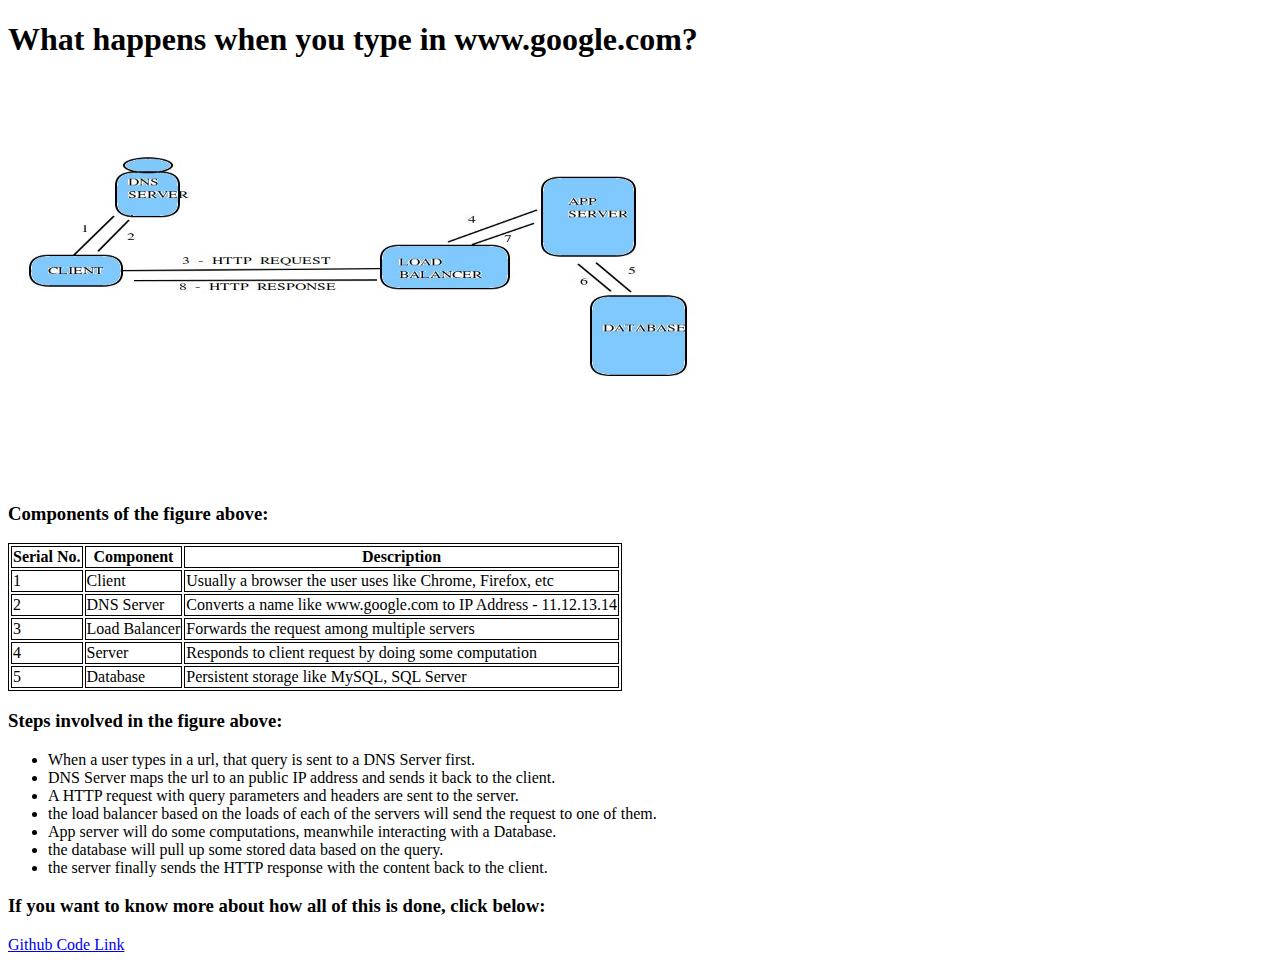
<file: index.html>
<!DOCTYPE html>
<html lang="en">

<head>
<link rel="stylesheet" type="text/css" href="myCss.css">
<title>Life Cycle of a Web Site</title>
</head>

<body>
<div id="heads">
<h1> What happens when you type in www.google.com?</h1>
</div>
<div id="images">
<img src="HttpRequestResponse.jpg" alt="Request Response Cycle" height="400" width="800">
</div>
<div id="tables">
<h3> Components of the figure above: </h3>
<table>
 <tr>
   <th>Serial No.</th>
   <th>Component</th>
   <th>Description</th>
 </tr>
 <tr>
   <td>1</td>
   <td>Client</td>
   <td>Usually a browser the user uses like Chrome, Firefox, etc</td>
 </tr>
 <tr>
   <td>2</td>
   <td>DNS Server</td>
   <td>Converts a name like www.google.com to IP Address - 11.12.13.14</td>
 </tr>
 <tr>
   <td>3</td>
   <td>Load Balancer</td>
   <td>Forwards the request among multiple servers</td>
 </tr>
 <tr>
   <td>4</td>
   <td>Server</td>
   <td>Responds to client request by doing some computation</td>
 </tr>
 <tr>
   <td>5</td>
   <td>Database</td>
   <td>Persistent storage like MySQL, SQL Server</td>
 </tr>
</table>
</div>
<div id="lists">
<h3>Steps involved in the figure above:</h3>
<ul>
  <li>When a user types in a url, that query is sent to a DNS Server first.</li>
  <li>DNS Server maps the url to an public IP address and sends it back to the client.</li>
  <li>A HTTP request with query parameters and headers are sent to the server.</li>
  <li>the load balancer based on the loads of each of the servers will send the request to one of them.</li>
  <li>App server will do some computations, meanwhile interacting with a Database.</li>
  <li>the database will pull up some stored data based on the query.</li>
  <li>the server finally sends the HTTP response with the content back to the client.</li>
</ul>
</div>
<div id="links">
<h3> If you want to know more about how all of this is done, click below: </h3>
<a href="https://github.com/Swaroo/Swaroo.github.io">Github Code Link</a>
</div>
</body>

</html>
</file>
<file: myCss.css>
table, th, td {
  border: 1px solid black;
}
</file>
